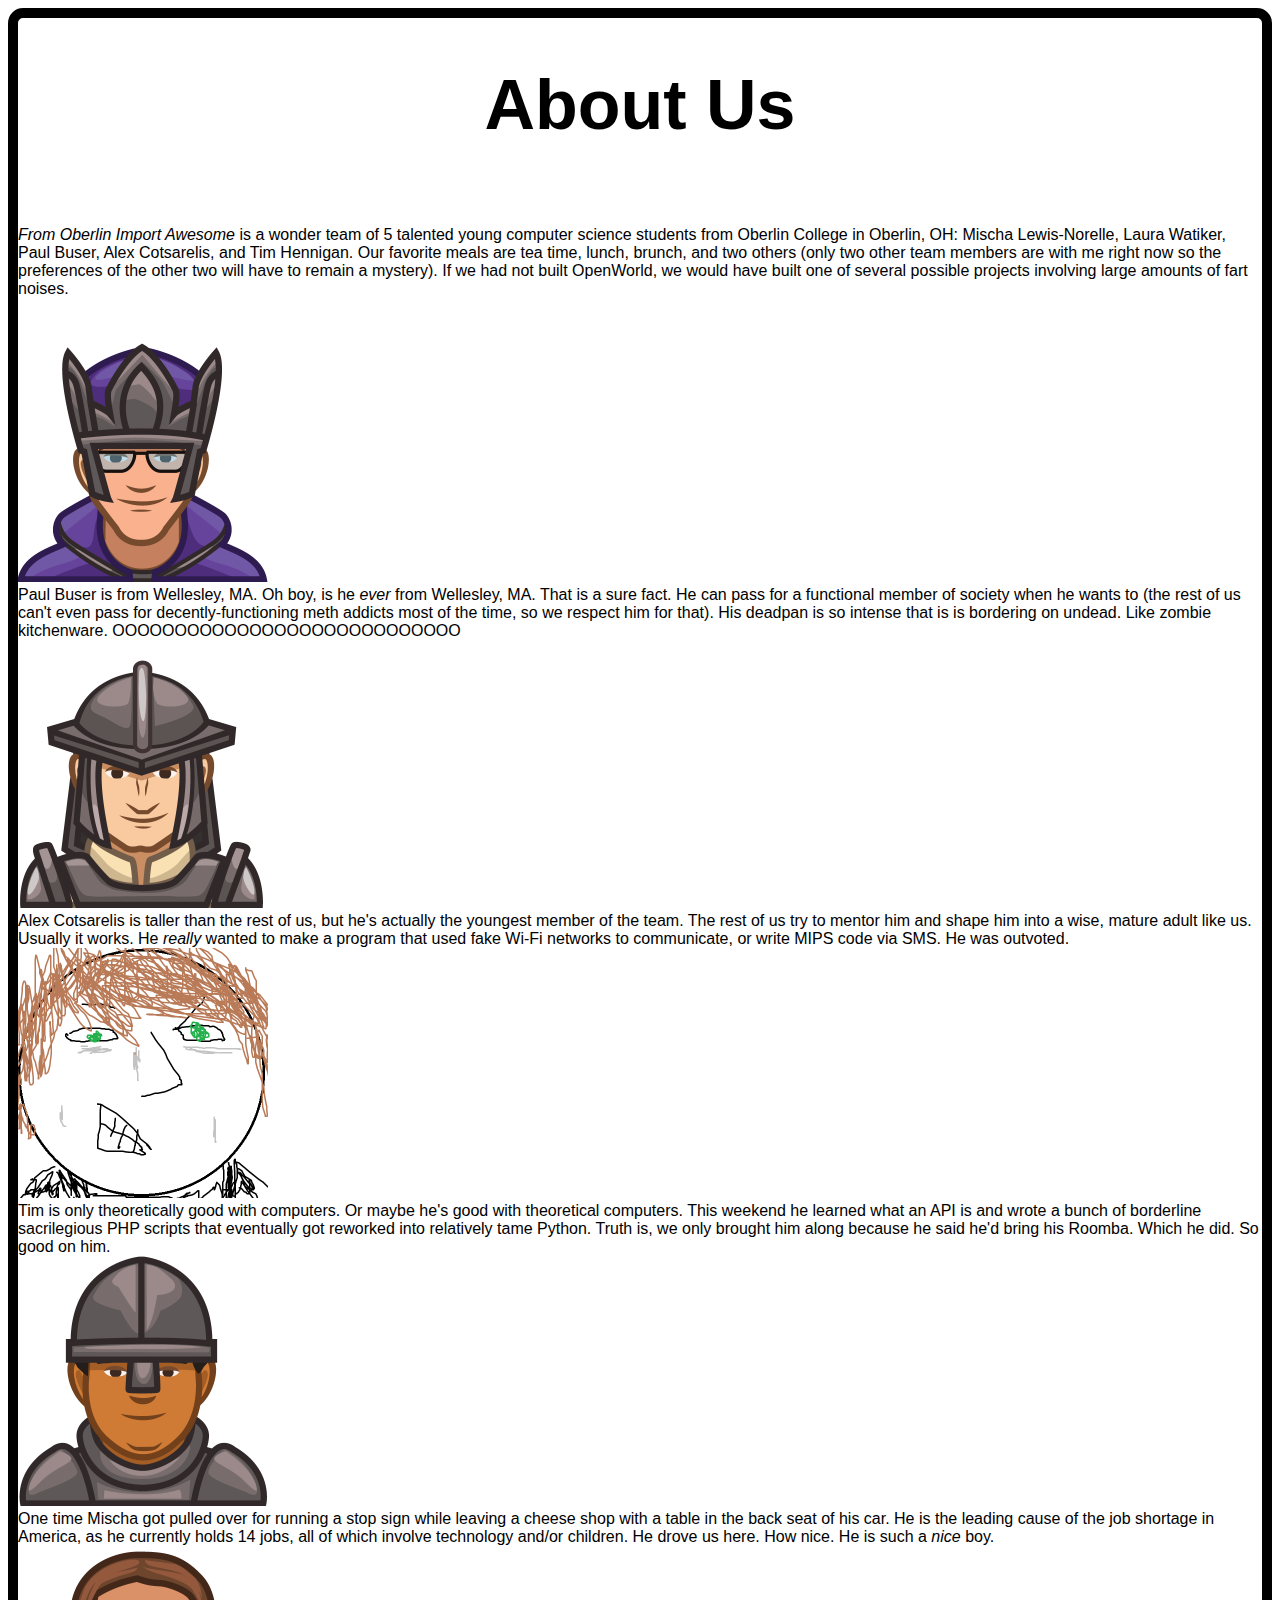
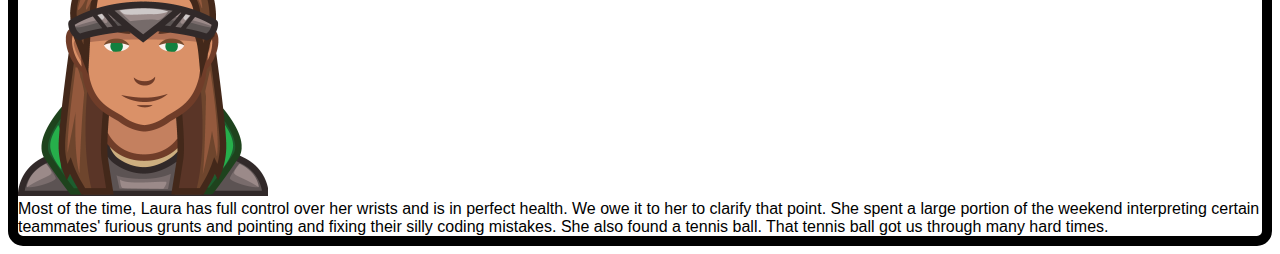
<file: aboutus.html>
<!DOCTYPE html>
<head>
    <link rel="stylesheet" type="text/css" href="stylesheet.css" />
<body>
	<h1>About Us</h1>
	<br>
	<div id="FOIA">
		<p><em>From Oberlin Import Awesome</em> is a wonder team of 5 talented young computer science students from Oberlin College in Oberlin, OH: Mischa Lewis-Norelle, Laura Watiker, Paul Buser, Alex Cotsarelis, and Tim Hennigan.  Our favorite meals are tea time, lunch, brunch, and two others (only two other team members are with me right now so the preferences of the other two will have to remain a mystery).  If we had not built OpenWorld, we would have built one of several possible projects involving large amounts of fart noises.
	</div>
	<br>
	<div id="Paul">
		<img src="images/paul_big.png" height="250px" width="250px"/>
		<br>
		Paul Buser is from Wellesley, MA.  Oh boy, is he <em>ever</em> from Wellesley, MA.  That is a sure fact.  He can pass for a functional member of society when he wants to (the rest of us can't even pass for decently-functioning meth addicts most of the time, so we respect him for that).  His deadpan is so intense that is is bordering on undead.  Like zombie kitchenware.  OOOOOOOOOOOOOOOOOOOOOOOOOOOO
	</div>
	<br>
	<div id="Alex">
		<img src="images/alex_big.png"  height="250px" width="250px"/>
		<br>
		Alex Cotsarelis is taller than the rest of us, but he's actually the youngest member of the team.  The rest of us try to mentor him and shape him into a wise, mature adult like us.  Usually it works.  He <em>really</em> wanted to make a program that used fake Wi-Fi networks to communicate, or write MIPS code via SMS.  He was outvoted.
	</div>
	<div id="Tim">
		<img src="images/tim_big.png"  height="250px" width="250px"/>
		<br>
		Tim is only theoretically good with computers.  Or maybe he's good with theoretical computers.  This weekend he learned what an API is and wrote a bunch of borderline sacrilegious PHP scripts that eventually got reworked into relatively tame Python.  Truth is, we only brought him along because he said he'd bring his Roomba.  Which he did.  So good on him.
	</div>
	<div id="Mischa">
		<img src="images/mischa_big.png"  height="250px" width="250px"/>
		<br>
		One time Mischa got pulled over for running a stop sign while leaving a cheese shop with a table in the back seat of his car.  He is the leading cause of the job shortage in America, as he currently holds 14 jobs, all of which involve technology and/or children.  He drove us here.  How nice.  He is such a <em>nice</em> boy.
	</div>
	<div id="Laura">
		<img src="images/laura_big.png"  height="250px" width="250px"/>
		<br>
		Most of the time, Laura has full control over her wrists and is in perfect health.  We owe it to her to clarify that point.  She spent a large portion of the weekend interpreting certain teammates' furious grunts and pointing and fixing their silly coding mistakes.  She also found a tennis ball.  That tennis ball got us through many hard times.
	</div>
</body>
</file>
<file: stylesheet.css>
body{
    height: 100%;
    border: solid black 10px;
    border-radius: 15px;
    height: 100%;
    font-family: sans-serif;
}

.hoverinfo {
    color:blue;
    /*margin-left: 100px;*/
}

h1{
    text-align: center;
    font-family: sans-serif;
    font-size: 70px;
}

#jumbotron {
    display:block;
    text-align:center;
    font-variant: small-caps;
}

#mapdiv {
    position: center;
    height:100%
}

#bottom-link {
    text-align: center;
    font-family: sans-serif;
    font-size: 30px;
    text-decoration: none;
    color: black;
    margin-bottom: 20px;
    margin-top: 20px;
}

a {
    text-decoration: none;
    color: black;
    float: top;
}

.clickable {
    font-family: sans-serif;
    color: black;
    font-weight: bold;
}

.author {
    font-family: sans-serif;
    color: black;
    font-weight: bold;
    text-align: center;
   
}

.header {
    
    font-family: sans-serif;
    color: black;
    font-weight: bold;
    font-size: 15px;

}

#container {
    border: solid black 5px;
    border-radius: 10px;
    width: 200px;
}

.location {
    font-family: sans-serif;
    color: black;
    font-weight: bold;
    text-decoration: underline;
    text-align: center;
}

#title {
    
}

.title {
     text-align: center;
}

.opening {
    font-family: sans-serif;
    color: black;
    font-weight: bold;
    font-size: 10px;
    margin-left: 5%;
}

.headerpic {
    margin-left: auto;
    margin-right: auto;
    margin-top: 2%;
    border: solid black 2px;
    display: block;
}



.wrapper {
    width: 100%;
}
</file>
